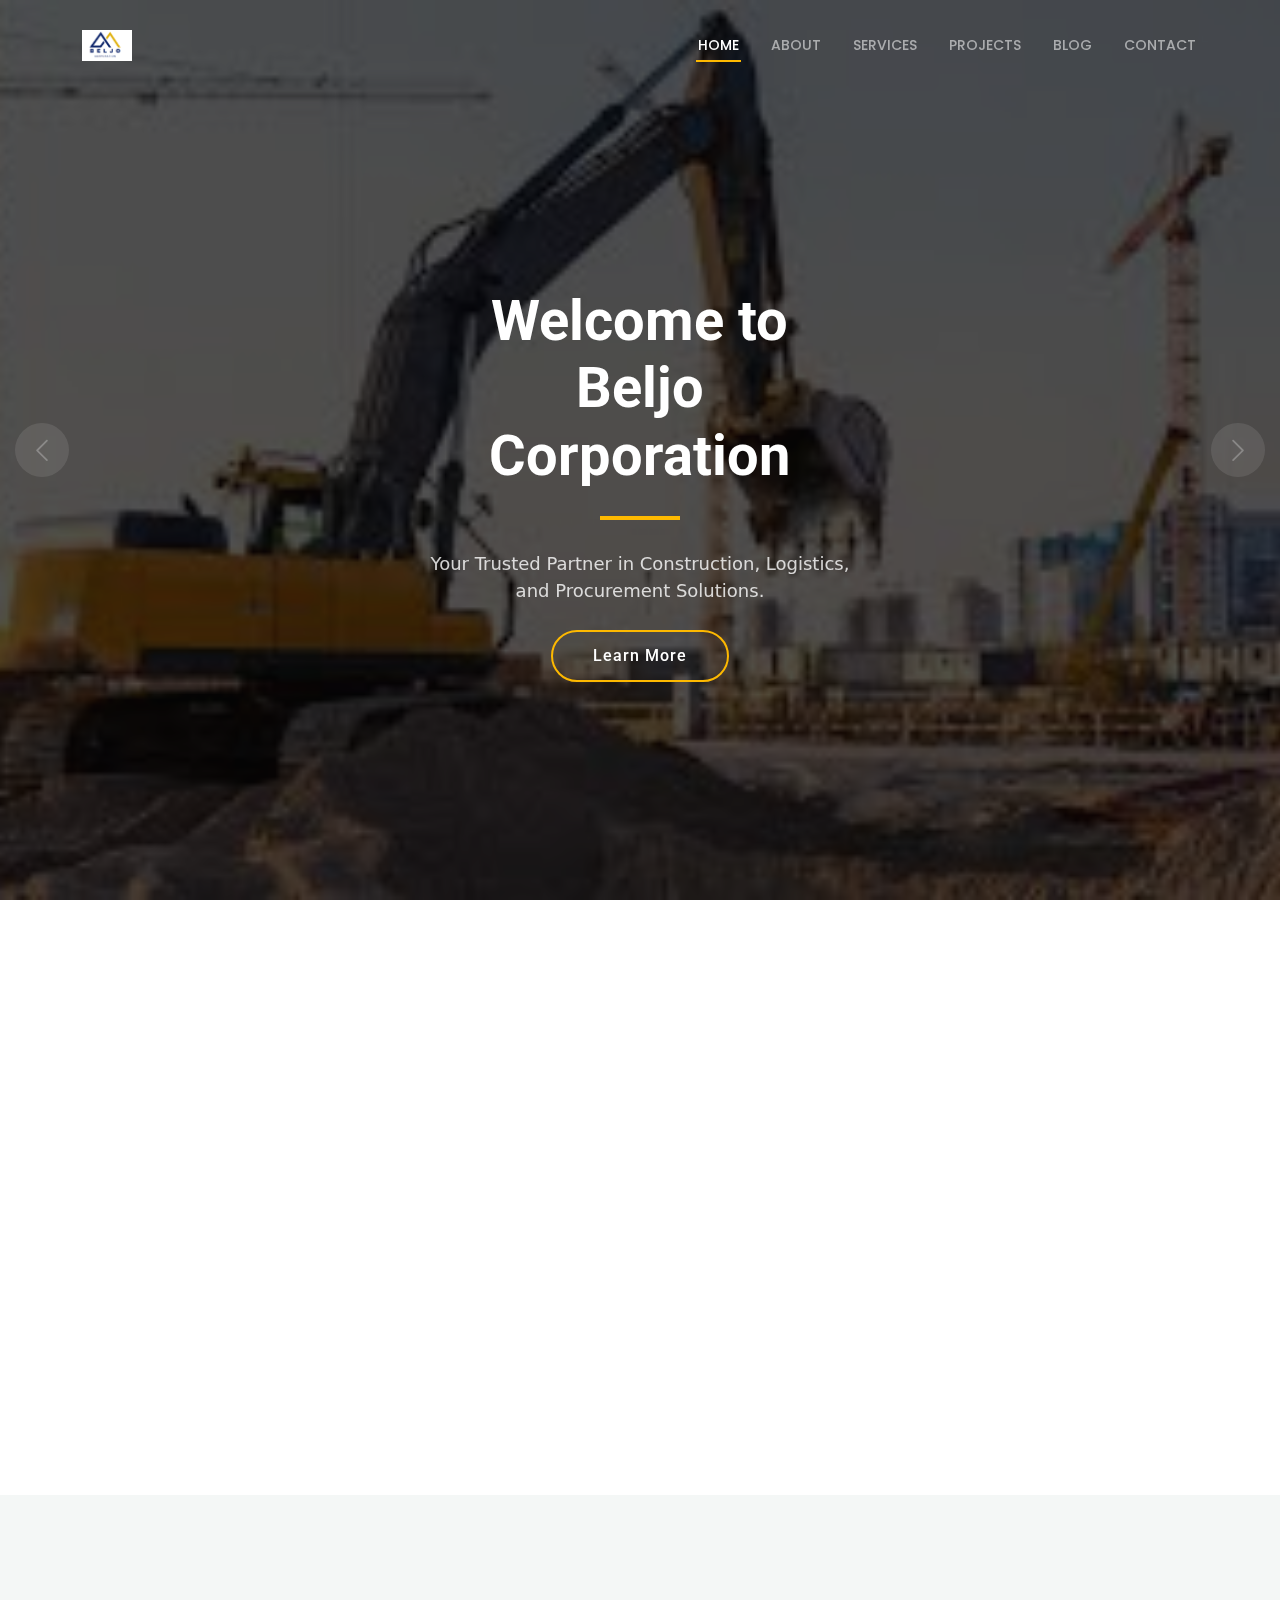
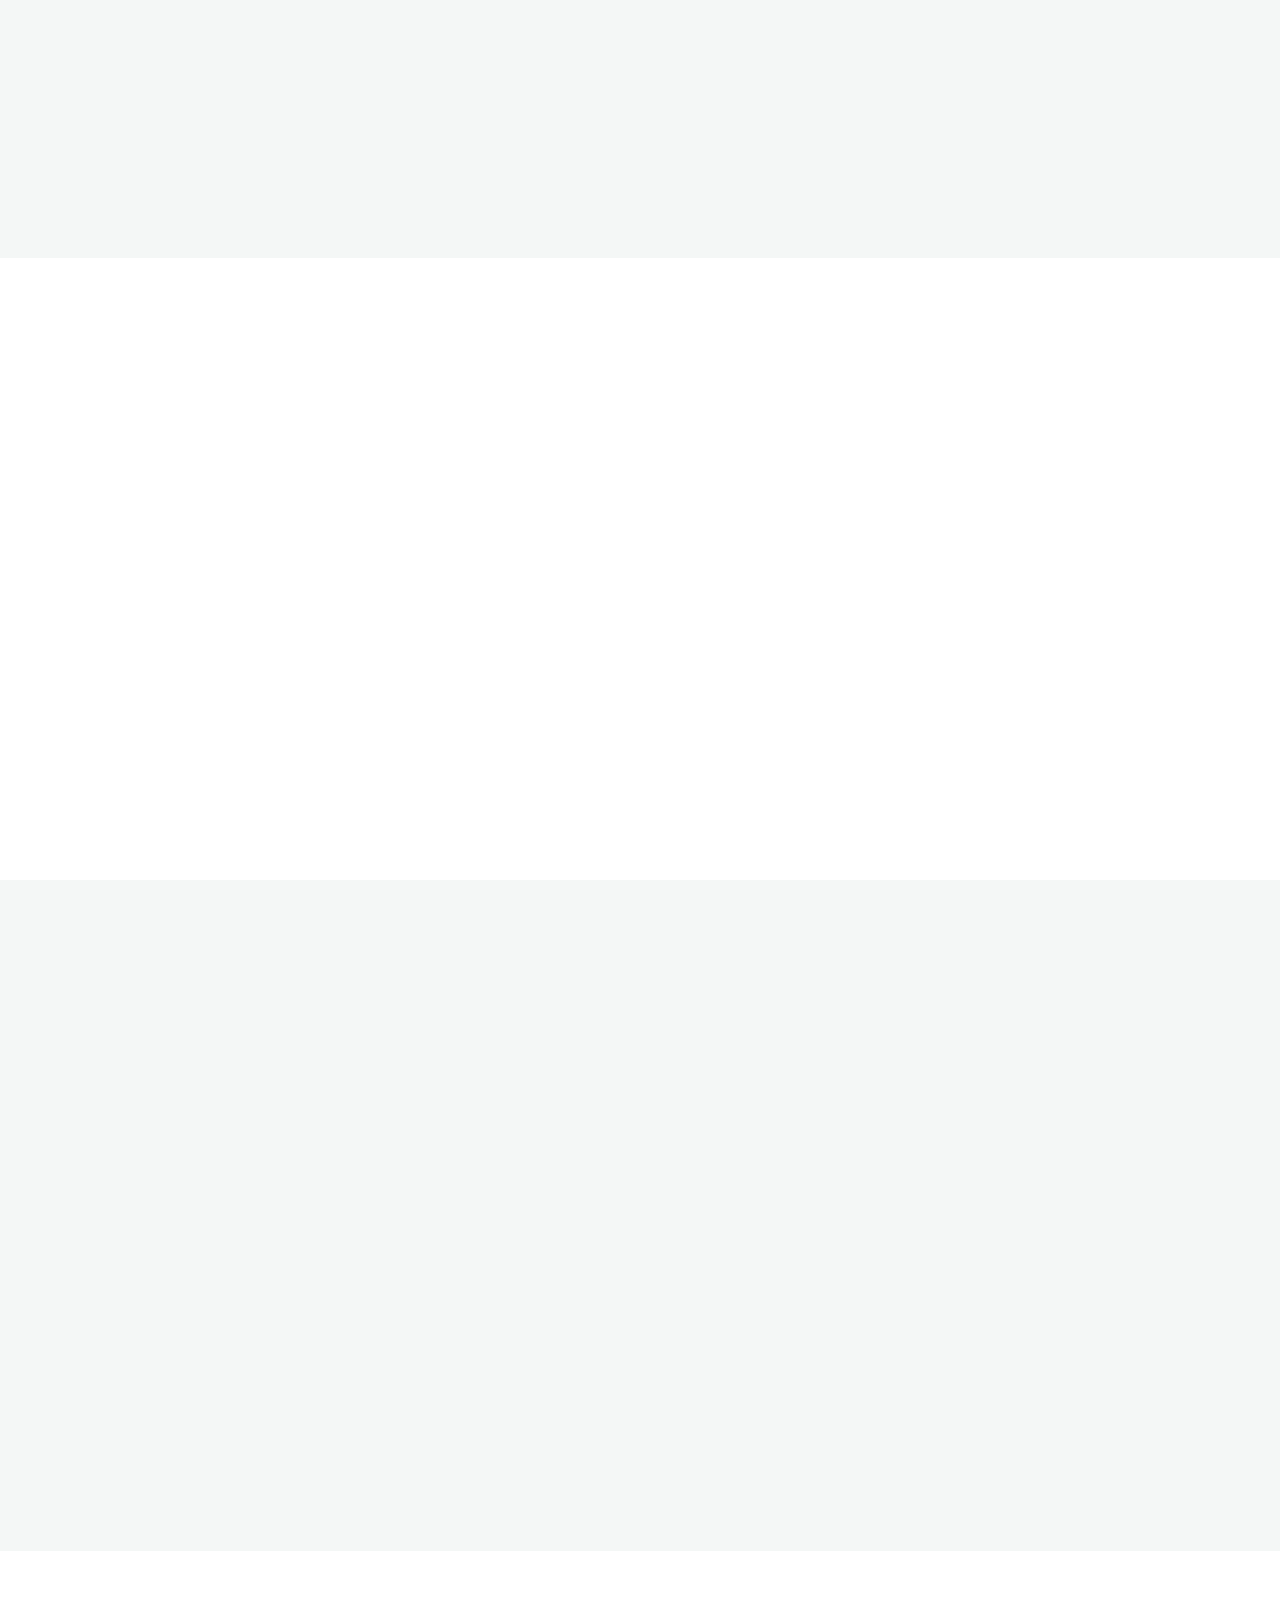
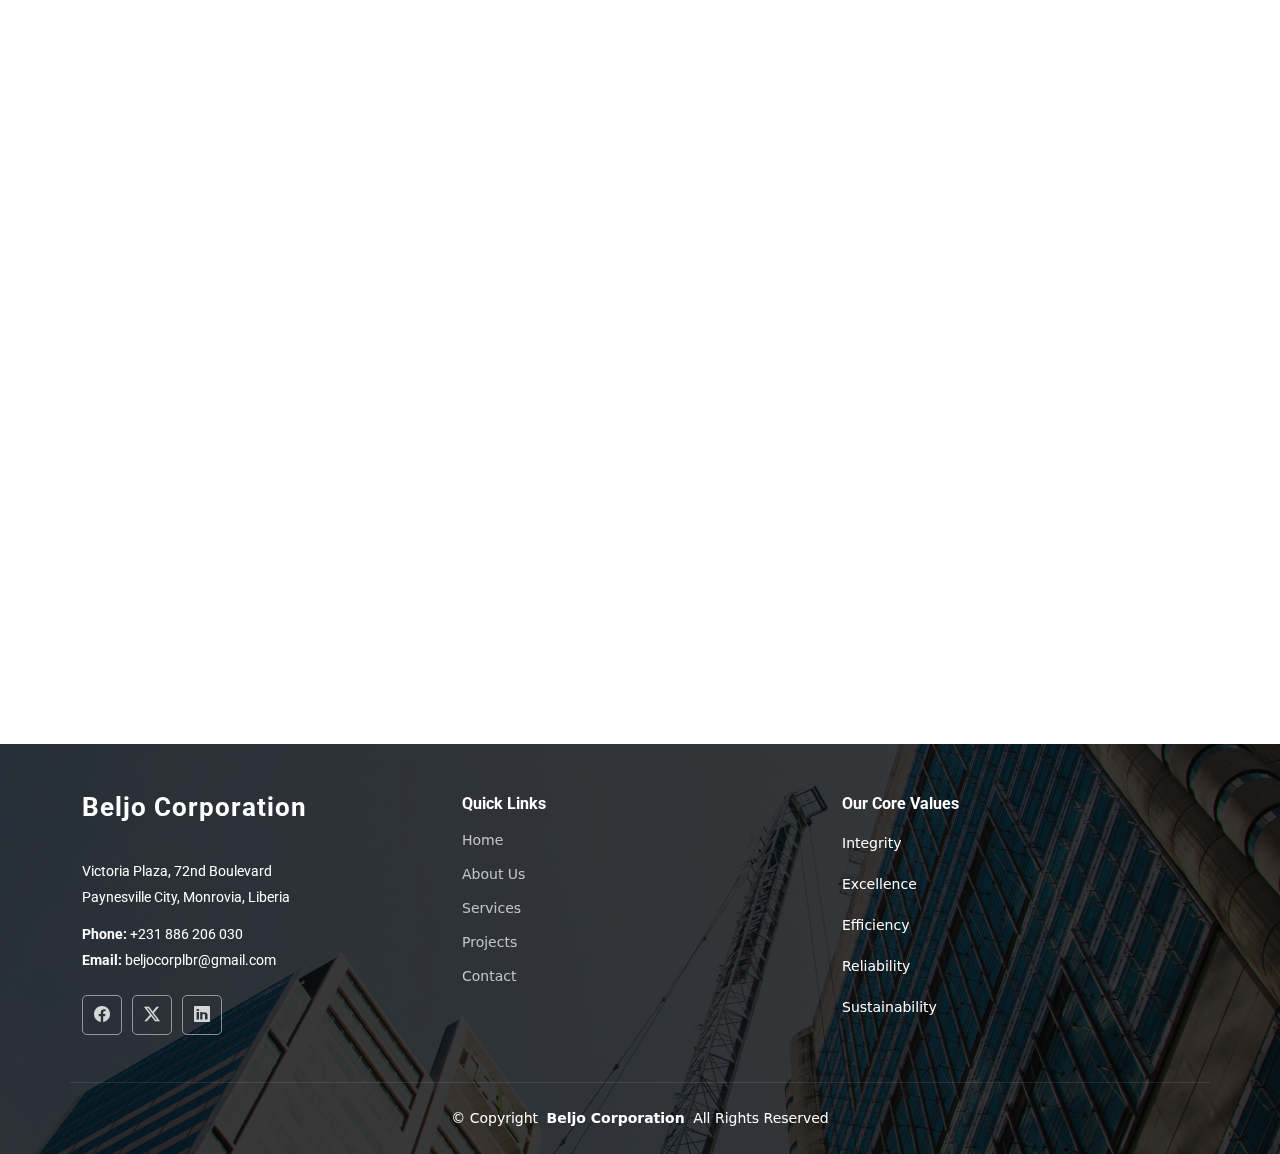
<file: index.html>
<!DOCTYPE html><html lang="en"><head>
  <meta charset="utf-8">
  <meta content="width=device-width, initial-scale=1.0" name="viewport">
  <title>Beljo Corporation</title>  <!-- Favicons -->  <link href="assets/img/BELJO_Logo.png" rel="icon">
  <link href="assets/img/BELJO_Logo.png" rel="apple-touch-icon">  <!-- Fonts -->  <link href="https://fonts.googleapis.com" rel="preconnect">
  <link href="https://fonts.gstatic.com" rel="preconnect" crossorigin>
  <link href="https://fonts.googleapis.com/css2?family=Roboto:wght@300;400;700&family=Poppins:wght@300;500;700&display=swap" rel="stylesheet">  <!-- Vendor CSS Files -->  <link href="assets/vendor/bootstrap/css/bootstrap.min.css" rel="stylesheet">
  <link href="assets/vendor/bootstrap-icons/bootstrap-icons.css" rel="stylesheet">
  <link href="assets/vendor/aos/aos.css" rel="stylesheet">
  <link href="assets/vendor/glightbox/css/glightbox.min.css" rel="stylesheet">
  <link href="assets/vendor/swiper/swiper-bundle.min.css" rel="stylesheet">  <!-- Main CSS File -->  <link href="assets/css/main.css" rel="stylesheet">
</head><body class="index-page">  <!-- ======= Header ======= -->  <header id="header" class="header d-flex align-items-center fixed-top">
    <div class="container-fluid container-xl d-flex align-items-center justify-content-between">
      <a href="index.html" class="logo d-flex align-items-center">
        <img src="assets/img/BELJO_Logo.png" alt="Beljo Corporation" class="img-fluid">
      </a><nav id="navmenu" class="navmenu">
    <ul>
      <li><a href="index.html" class="active">Home</a></li>
      <li><a href="about.html">About</a></li>
      <li><a href="services.html">Services</a></li>
      <li><a href="projects.html">Projects</a></li>
      <li><a href="blog.html">Blog</a></li>
      <li><a href="contact.html">Contact</a></li>
    </ul>
    <i class="mobile-nav-toggle d-xl-none bi bi-list"></i>
  </nav>
</div>

  </header>  <main class="main"><!-- ======= Hero Section ======= -->
<section id="hero" class="hero section dark-background">
  <div class="info d-flex align-items-center">
    <div class="container">
      <div class="row justify-content-center" data-aos="fade-up" data-aos-delay="100">
        <div class="col-lg-7 text-center">
          <h2>Welcome to Beljo Corporation</h2>
          <p>Your Trusted Partner in Construction, Logistics, and Procurement Solutions.</p>
          <a href="about.html" class="btn-get-started">Learn More</a>
        </div>
      </div>
    </div>
  </div>

  <div id="hero-carousel" class="carousel slide" data-bs-ride="carousel" data-bs-interval="5000">
    <div class="carousel-item active"><img src="assets/img/hero-carousel/WhatsApp Image 2025-07-06 at 11.33.15_7e69c77c.jpg" alt=""></div>
    <div class="carousel-item"><img src="assets/img/hero-carousel/supper.jpg" alt=""></div>
    <div class="carousel-item"><img src="assets/img/hero-carousel/hero-carousel-5.jpg" alt=""></div>
    <a class="carousel-control-prev" href="#hero-carousel" role="button" data-bs-slide="prev"><span class="carousel-control-prev-icon bi bi-chevron-left" aria-hidden="true"></span></a>
    <a class="carousel-control-next" href="#hero-carousel" role="button" data-bs-slide="next"><span class="carousel-control-next-icon bi bi-chevron-right" aria-hidden="true"></span></a>
  </div>
</section>

<!-- ======= About Section ======= -->
<section id="about" class="about section">
  <div class="container" data-aos="fade-up">
    <div class="row justify-content-center align-items-center">
      <div class="col-lg-6">
        <h3>About Us</h3>
        <p>Beljo Corporation is a Liberia-based company specializing in Construction and Procurement. We deliver efficient, high-quality, and reliable solutions to clients. With well-structured processes, experienced personnel, and strong supplier networks, we ensure every project and procurement operation is executed professionally and seamlessly.</p>
        <h4>Mission</h4>
        <p>To deliver exceptional construction and procurement solutions with professionalism, efficiency, and integrity, consistently exceeding client expectations while fostering sustainable growth and long-term partnerships.</p>
        <h4>Vision</h4>
        <p>To be recognized as Liberia’s leading construction and procurement company, known for excellence, reliability, and innovative solutions that drive progress and value for our clients and communities.</p>
      </div>
      <div class="col-lg-5" data-aos="zoom-in" data-aos-delay="200">
        <img src="assets/img/about.jpg" class="img-fluid rounded" alt="About Beljo Corporation">
      </div>
    </div>
  </div>
</section>

<!-- ======= Why Choose Us Section ======= -->
<section id="why-us" class="why-us section light-background">
  <div class="container" data-aos="fade-up">
    <div class="section-title">
      <h2>Why Choose Beljo Corporation?</h2>
    </div>
    <ul>
      <li><i class="bi bi-check-circle"></i> Expertise in construction, logistics, and procurement</li>
      <li><i class="bi bi-check-circle"></i> Strong supplier networks and organized processes</li>
      <li><i class="bi bi-check-circle"></i> Commitment to quality, efficiency, and professional delivery</li>
      <li><i class="bi bi-check-circle"></i> Transparent and ethical business practices</li>
      <li><i class="bi bi-check-circle"></i> Tailored solutions to meet client needs</li>
    </ul>
  </div>
</section>

<!-- ======= Services Section ======= -->
<section id="services" class="services section">
  <div class="container" data-aos="fade-up">
    <div class="section-title">
      <h2>Our Services</h2>
    </div>

    <div class="row gy-4">
      <div class="col-lg-6 col-md-6">
        <div class="service-item">
          <div class="icon"><i class="fa-solid fa-building"></i></div>
          <h3>Construction</h3>
          <ul>
            <li>Road construction, maintenance, and civil works</li>
            <li>Building construction (residential, commercial, industrial)</li>
            <li>Project management and site supervision</li>
            <li>Skilled labor supply and equipment coordination</li>
          </ul>
        </div>
      </div>

      <div class="col-lg-6 col-md-6">
        <div class="service-item">
          <div class="icon"><i class="fa-solid fa-truck"></i></div>
          <h3>Procurement & Logistics</h3>
          <ul>
            <li>Sourcing and supply of construction materials and industrial equipment</li>
            <li>Supplier evaluation, negotiation, and purchase management</li>
            <li>Preparation of tenders, quotations, and proposals</li>
            <li>Inventory management and quality control</li>
          </ul>
        </div>
      </div>
    </div>
  </div>
</section>

<!-- ======= Projects Section ======= -->
<section id="projects" class="projects section light-background">
  <div class="container" data-aos="fade-up">
    <div class="section-title">
      <h2>Our Projects</h2>
    </div>

    <div class="row gy-4">
      <div class="col-lg-4 col-md-6">
        <div class="project-item">
          <img src="assets/img/projects/construction-1.jpg" class="img-fluid" alt="Ocean Drive Beach Resort">
          <h4>Ocean Drive Beach Resort Renovation – Monrovia</h4>
          <p>Complete renovation of the resort including new buildings, modern pools, sports pitch, beach deck, and office spaces. (Sept 2024 – Apr 2025)</p>
        </div>
      </div>

      <div class="col-lg-4 col-md-6">
        <div class="project-item">
          <img src="assets/img/projects/construction-2.jpg" class="img-fluid" alt="Residential Building">
          <h4>Residential Building – Mendeh’s Town, Margibi</h4>
          <p>Construction of a two-storey, five-room modern residential building. (Jan 2024 – Mar 2025)</p>
        </div>
      </div>

      <div class="col-lg-4 col-md-6">
        <div class="project-item">
          <img src="assets/img/projects/construction-3.jpg" class="img-fluid" alt="JSS Extension">
          <h4>JSS Extension – Bomi County</h4>
          <p>Construction of a senior secondary school with a modern lab, palava hut, restrooms, and administrative building. (Ongoing)</p>
        </div>
      </div>
    </div>
  </div>
</section>

<!-- ======= Blog Section ======= -->
<section id="recent-blog-posts" class="recent-blog-posts section">
  <div class="container section-title" data-aos="fade-up">
    <h2>Recent Blog Posts</h2>
    <p>Stay updated with Beljo Corporation news, insights, and project highlights.</p>
  </div>

  <div class="container">
    <div class="row gy-5">
      <div class="col-xl-4 col-md-6">
        <div class="post-item position-relative h-100" data-aos="fade-up" data-aos-delay="100">
          <div class="post-img position-relative overflow-hidden">
            <img src="assets/img/blog/blog-1.jpg" class="img-fluid" alt="">
            <span class="post-date">August 25</span>
          </div>
          <div class="post-content d-flex flex-column">
            <h3 class="post-title">Beljo Expands Its Construction Portfolio</h3>
            <p>Beljo Corporation announces expansion into new counties, enhancing infrastructure and community development across Liberia.</p>
            <a href="blog-details.html" class="readmore stretched-link"><span>Read More</span><i class="bi bi-arrow-right"></i></a>
          </div>
        </div>
      </div>

      <div class="col-xl-4 col-md-6">
        <div class="post-item position-relative h-100" data-aos="fade-up" data-aos-delay="200">
          <div class="post-img position-relative overflow-hidden">
            <img src="assets/img/blog/blog-2.jpg" class="img-fluid" alt="">
            <span class="post-date">September 10</span>
          </div>
          <div class="post-content d-flex flex-column">
            <h3 class="post-title">Commitment to Quality and Safety</h3>
            <p>Our team continues to uphold the highest construction safety standards while delivering durable and sustainable infrastructure.</p>
            <a href="blog-details.html" class="readmore stretched-link"><span>Read More</span><i class="bi bi-arrow-right"></i></a>
          </div>
        </div>
      </div>

      <div class="col-xl-4 col-md-6">
        <div class="post-item position-relative h-100" data-aos="fade-up" data-aos-delay="300">
          <div class="post-img position-relative overflow-hidden">
            <img src="assets/img/blog/blog-3.jpg" class="img-fluid" alt="">
            <span class="post-date">October 2</span>
          </div>
          <div class="post-content d-flex flex-column">
            <h3 class="post-title">Building Liberia’s Future</h3>
            <p>Beljo Corporation remains dedicated to advancing Liberia’s construction and logistics sector through innovation and partnership.</p>
            <a href="blog-details.html" class="readmore stretched-link"><span>Read More</span><i class="bi bi-arrow-right"></i></a>
          </div>
        </div>
      </div>
    </div>
  </div>
</section>

  </main>  <!-- ======= Footer ======= -->  <footer id="footer" class="footer dark-background">
    <div class="container footer-top">
      <div class="row gy-4">
        <div class="col-lg-4 col-md-6 footer-about">
          <a href="index.html" class="logo d-flex align-items-center">
            <span class="sitename">Beljo Corporation</span>
          </a>
          <div class="footer-contact pt-3">
            <p>Victoria Plaza, 72nd Boulevard</p>
            <p>Paynesville City, Monrovia, Liberia</p>
            <p class="mt-3"><strong>Phone:</strong> <span>+231 886 206 030</span></p>
            <p><strong>Email:</strong> <span>beljocorplbr@gmail.com</span></p>
          </div>
          <div class="social-links d-flex mt-4">
            <a href="#"><i class="bi bi-facebook"></i></a>
            <a href="#"><i class="bi bi-twitter-x"></i></a>
            <a href="#"><i class="bi bi-linkedin"></i></a>
          </div>
        </div><div class="col-lg-4 col-md-6 footer-links">
      <h4>Quick Links</h4>
      <ul>
        <li><a href="index.html">Home</a></li>
        <li><a href="about.html">About Us</a></li>
        <li><a href="services.html">Services</a></li>
        <li><a href="projects.html">Projects</a></li>
        <li><a href="contact.html">Contact</a></li>
      </ul>
    </div>

    <div class="col-lg-4 col-md-6 footer-links">
      <h4>Our Core Values</h4>
      <ul>
        <li>Integrity</li>
        <li>Excellence</li>
        <li>Efficiency</li>
        <li>Reliability</li>
        <li>Sustainability</li>
      </ul>
    </div>
  </div>
</div>

<div class="container copyright text-center mt-4">
  <p>© <span>Copyright</span> <strong class="px-1 sitename">Beljo Corporation</strong> <span>All Rights Reserved</span></p>
</div>

  </footer><a href="#" id="scroll-top" class="scroll-top d-flex align-items-center justify-content-center"><i class="bi bi-arrow-up-short"></i></a>

  <div id="preloader"></div>  <!-- Vendor JS Files -->  <script src="assets/vendor/bootstrap/js/bootstrap.bundle.min.js"></script>  <script src="assets/vendor/aos/aos.js"></script>  <script src="assets/vendor/glightbox/js/glightbox.min.js"></script>  <script src="assets/vendor/isotope-layout/isotope.pkgd.min.js"></script>  <script src="assets/vendor/swiper/swiper-bundle.min.js"></script>  <script src="assets/vendor/purecounter/purecounter_vanilla.js"></script>  <script src="assets/js/main.js"></script></body></html>
</file>
<file: assets/css/main.css>
/**
* Template Name: UpConstruction
* Template URL: https://bootstrapmade.com/upconstruction-bootstrap-construction-website-template/
* Updated: Aug 07 2024 with Bootstrap v5.3.3
* Author: BootstrapMade.com
* License: https://bootstrapmade.com/license/
*/

/*--------------------------------------------------------------
# Font & Color Variables
# Help: https://bootstrapmade.com/color-system/
--------------------------------------------------------------*/
/* Fonts */
:root {
  --default-font: "Open Sans",  system-ui, -apple-system, "Segoe UI", Roboto, "Helvetica Neue", Arial, "Noto Sans", "Liberation Sans", sans-serif, "Apple Color Emoji", "Segoe UI Emoji", "Segoe UI Symbol", "Noto Color Emoji";
  --heading-font: "Roboto",  sans-serif;
  --nav-font: "Poppins",  sans-serif;
}

/* Global Colors - The following color variables are used throughout the website. Updating them here will change the color scheme of the entire website */
:root { 
  --background-color: #ffffff; /* Background color for the entire website, including individual sections */
  --default-color: #364d59; /* Default color used for the majority of the text content across the entire website */
  --heading-color: #52565e; /* Color for headings, subheadings and title throughout the website */
  --accent-color: #feb900; /* Accent color that represents your brand on the website. It's used for buttons, links, and other elements that need to stand out */
  --surface-color: #ffffff; /* The surface color is used as a background of boxed elements within sections, such as cards, icon boxes, or other elements that require a visual separation from the global background. */
  --contrast-color: #ffffff; /* Contrast color for text, ensuring readability against backgrounds of accent, heading, or default colors. */
}

/* Nav Menu Colors - The following color variables are used specifically for the navigation menu. They are separate from the global colors to allow for more customization options */
:root {
  --nav-color: rgba(255, 255, 255, 0.55);  /* The default color of the main navmenu links */
  --nav-hover-color: #ffffff; /* Applied to main navmenu links when they are hovered over or active */
  --nav-mobile-background-color: #ffffff; /* Used as the background color for mobile navigation menu */
  --nav-dropdown-background-color: #ffffff; /* Used as the background color for dropdown items that appear when hovering over primary navigation items */
  --nav-dropdown-color: #212529; /* Used for navigation links of the dropdown items in the navigation menu. */
  --nav-dropdown-hover-color: #feb900; /* Similar to --nav-hover-color, this color is applied to dropdown navigation links when they are hovered over. */
}

/* Color Presets - These classes override global colors when applied to any section or element, providing reuse of the sam color scheme. */

.light-background {
  --background-color: #f4f7f6;
  --surface-color: #ffffff;
}

.dark-background {
  --background-color: #060606;
  --default-color: #ffffff;
  --heading-color: #ffffff;
  --surface-color: #252525;
  --contrast-color: #ffffff;
}

/* Smooth scroll */
:root {
  scroll-behavior: smooth;
}

/*--------------------------------------------------------------
# General Styling & Shared Classes
--------------------------------------------------------------*/
body {
  color: var(--default-color);
  background-color: var(--background-color);
  font-family: var(--default-font);
}

a {
  color: var(--accent-color);
  text-decoration: none;
  transition: 0.3s;
}

a:hover {
  color: color-mix(in srgb, var(--accent-color), transparent 25%);
  text-decoration: none;
}

h1,
h2,
h3,
h4,
h5,
h6 {
  color: var(--heading-color);
  font-family: var(--heading-font);
}

/* PHP Email Form Messages
------------------------------*/
.php-email-form .error-message {
  display: none;
  background: #df1529;
  color: #ffffff;
  text-align: left;
  padding: 15px;
  margin-bottom: 24px;
  font-weight: 600;
}

.php-email-form .sent-message {
  display: none;
  color: #ffffff;
  background: #059652;
  text-align: center;
  padding: 15px;
  margin-bottom: 24px;
  font-weight: 600;
}

.php-email-form .loading {
  display: none;
  background: var(--surface-color);
  text-align: center;
  padding: 15px;
  margin-bottom: 24px;
}

.php-email-form .loading:before {
  content: "";
  display: inline-block;
  border-radius: 50%;
  width: 24px;
  height: 24px;
  margin: 0 10px -6px 0;
  border: 3px solid var(--accent-color);
  border-top-color: var(--surface-color);
  animation: php-email-form-loading 1s linear infinite;
}

@keyframes php-email-form-loading {
  0% {
    transform: rotate(0deg);
  }

  100% {
    transform: rotate(360deg);
  }
}

/*--------------------------------------------------------------
# Global Header
--------------------------------------------------------------*/
.header {
  --background-color: rgba(255, 255, 255, 0);
  --default-color: #ffffff;
  --heading-color: #ffffff;
  color: var(--default-color);
  background-color: var(--background-color);
  padding: 20px 0;
  transition: all 0.5s;
  z-index: 997;
}

.header .logo img {
  max-height: 32px;
  margin-right: 8px;
}

.header .logo h1 {
  font-size: 24px;
  margin: 0;
  font-weight: 700;
  color: var(--heading-color);
}

.header .logo span {
  font-size: 24px;
  padding-left: 1px;
  font-family: var(--heading-font);
  color: var(--color-primary);
}

.scrolled .header {
  box-shadow: 0px 0 18px rgba(0, 0, 0, 0.1);
}

/* Global Header on Scroll
------------------------------*/
.scrolled .header {
  --background-color: rgba(255, 255, 255, 0.95);
  --heading-color: #3c3c3c;
  --nav-color: #3c3c3c;
  --nav-hover-color: #3c3c3c;
}

/*--------------------------------------------------------------
# Navigation Menu
--------------------------------------------------------------*/
/* Desktop Navigation */
@media (min-width: 1200px) {
  .navmenu {
    padding: 0;
  }

  .navmenu ul {
    margin: 0;
    padding: 0;
    display: flex;
    list-style: none;
    align-items: center;
  }

  .navmenu li {
    position: relative;
  }

  .navmenu>ul>li {
    white-space: nowrap;
    padding: 15px 14px;
  }

  .navmenu>ul>li:last-child {
    padding-right: 0;
  }

  .navmenu a,
  .navmenu a:focus {
    color: var(--nav-color);
    font-size: 14px;
    padding: 0 2px;
    font-family: var(--nav-font);
    font-weight: 500;
    display: flex;
    align-items: center;
    justify-content: space-between;
    white-space: nowrap;
    transition: 0.3s;
    position: relative;
    text-transform: uppercase;
  }

  .navmenu a i,
  .navmenu a:focus i {
    font-size: 12px;
    line-height: 0;
    margin-left: 5px;
    transition: 0.3s;
  }

  .navmenu>ul>li>a:before {
    content: "";
    position: absolute;
    height: 2px;
    bottom: -6px;
    left: 0;
    background-color: var(--accent-color);
    visibility: hidden;
    width: 0px;
    transition: all 0.3s ease-in-out 0s;
  }

  .navmenu a:hover:before,
  .navmenu li:hover>a:before,
  .navmenu .active:before {
    visibility: visible;
    width: 100%;
  }

  .navmenu li:hover>a,
  .navmenu .active,
  .navmenu .active:focus {
    color: var(--nav-hover-color);
  }

  .navmenu .dropdown ul {
    margin: 0;
    padding: 10px 0;
    background: var(--nav-dropdown-background-color);
    display: block;
    position: absolute;
    visibility: hidden;
    left: 14px;
    top: 130%;
    opacity: 0;
    transition: 0.3s;
    border-radius: 4px;
    z-index: 99;
    box-shadow: 0px 0px 30px rgba(0, 0, 0, 0.1);
  }

  .navmenu .dropdown ul li {
    min-width: 200px;
  }

  .navmenu .dropdown ul a {
    padding: 10px 20px;
    font-size: 15px;
    text-transform: none;
    font-weight: 400;
    color: var(--nav-dropdown-color);
  }

  .navmenu .dropdown ul a i {
    font-size: 12px;
  }

  .navmenu .dropdown ul a:hover,
  .navmenu .dropdown ul .active:hover,
  .navmenu .dropdown ul li:hover>a {
    color: var(--nav-dropdown-hover-color);
  }

  .navmenu .dropdown:hover>ul {
    opacity: 1;
    top: 100%;
    visibility: visible;
  }

  .navmenu .dropdown .dropdown ul {
    top: 0;
    left: -90%;
    visibility: hidden;
  }

  .navmenu .dropdown .dropdown:hover>ul {
    opacity: 1;
    top: 0;
    left: -100%;
    visibility: visible;
  }
}

/* Mobile Navigation */
@media (max-width: 1199px) {
  .mobile-nav-toggle {
    color: var(--nav-color);
    font-size: 28px;
    line-height: 0;
    margin-right: 10px;
    cursor: pointer;
    transition: color 0.3s;
  }

  .navmenu {
    padding: 0;
    z-index: 9997;
  }

  .navmenu ul {
    display: none;
    list-style: none;
    position: absolute;
    inset: 60px 20px 20px 20px;
    padding: 10px 0;
    margin: 0;
    border-radius: 6px;
    background-color: var(--nav-mobile-background-color);
    border: 1px solid color-mix(in srgb, var(--default-color), transparent 90%);
    box-shadow: none;
    overflow-y: auto;
    transition: 0.3s;
    z-index: 9998;
  }

  .navmenu a,
  .navmenu a:focus {
    color: var(--nav-dropdown-color);
    padding: 10px 20px;
    font-family: var(--nav-font);
    font-size: 17px;
    font-weight: 500;
    display: flex;
    align-items: center;
    justify-content: space-between;
    white-space: nowrap;
    transition: 0.3s;
  }

  .navmenu a i,
  .navmenu a:focus i {
    font-size: 12px;
    line-height: 0;
    margin-left: 5px;
    width: 30px;
    height: 30px;
    display: flex;
    align-items: center;
    justify-content: center;
    border-radius: 50%;
    transition: 0.3s;
    background-color: color-mix(in srgb, var(--accent-color), transparent 90%);
  }

  .navmenu a i:hover,
  .navmenu a:focus i:hover {
    background-color: var(--accent-color);
    color: var(--contrast-color);
  }

  .navmenu a:hover,
  .navmenu .active,
  .navmenu .active:focus {
    color: var(--nav-dropdown-hover-color);
  }

  .navmenu .active i,
  .navmenu .active:focus i {
    background-color: var(--accent-color);
    color: var(--contrast-color);
    transform: rotate(180deg);
  }

  .navmenu .dropdown ul {
    position: static;
    display: none;
    z-index: 99;
    padding: 10px 0;
    margin: 10px 20px;
    background-color: var(--nav-dropdown-background-color);
    transition: all 0.5s ease-in-out;
  }

  .navmenu .dropdown ul ul {
    background-color: rgba(33, 37, 41, 0.1);
  }

  .navmenu .dropdown>.dropdown-active {
    display: block;
    background-color: rgba(33, 37, 41, 0.03);
  }

  .mobile-nav-active {
    overflow: hidden;
  }

  .mobile-nav-active .mobile-nav-toggle {
    color: #fff;
    position: absolute;
    font-size: 32px;
    top: 15px;
    right: 15px;
    margin-right: 0;
    z-index: 9999;
  }

  .mobile-nav-active .navmenu {
    position: fixed;
    overflow: hidden;
    inset: 0;
    background: rgba(33, 37, 41, 0.8);
    transition: 0.3s;
  }

  .mobile-nav-active .navmenu>ul {
    display: block;
  }
}

/*--------------------------------------------------------------
# Global Footer
--------------------------------------------------------------*/
.footer {
  color: var(--default-color);
  background-color: var(--background-color);
  background: url("../img/footer-bg.jpg") top center no-repeat;
  background-size: cover;
  font-size: 14px;
  position: relative;
}

.footer .container {
  position: relative;
}

.footer:before {
  content: "";
  background: color-mix(in srgb, var(--background-color), transparent 20%);
  position: absolute;
  inset: 0;
}

.footer .footer-top {
  padding-top: 50px;
}

.footer .footer-about .logo {
  line-height: 1;
  margin-bottom: 25px;
}

.footer .footer-about .logo img {
  max-height: 40px;
  margin-right: 6px;
}

.footer .footer-about .logo span {
  color: var(--heading-color);
  font-family: var(--heading-font);
  font-size: 26px;
  font-weight: 700;
  letter-spacing: 1px;
}

.footer .footer-about p {
  font-size: 14px;
  font-family: var(--heading-font);
}

.footer .social-links a {
  display: flex;
  align-items: center;
  justify-content: center;
  width: 40px;
  height: 40px;
  border-radius: 5px;
  border: 1px solid color-mix(in srgb, var(--default-color), transparent 50%);
  font-size: 16px;
  color: color-mix(in srgb, var(--default-color), transparent 20%);
  margin-right: 10px;
  transition: 0.3s;
}

.footer .social-links a:hover {
  color: var(--accent-color);
  border-color: var(--accent-color);
}

.footer h4 {
  font-size: 16px;
  font-weight: bold;
  position: relative;
  padding-bottom: 12px;
}

.footer .footer-links {
  margin-bottom: 30px;
}

.footer .footer-links ul {
  list-style: none;
  padding: 0;
  margin: 0;
}

.footer .footer-links ul i {
  padding-right: 2px;
  font-size: 12px;
  line-height: 0;
}

.footer .footer-links ul li {
  padding: 10px 0;
  display: flex;
  align-items: center;
}

.footer .footer-links ul li:first-child {
  padding-top: 0;
}

.footer .footer-links ul a {
  color: color-mix(in srgb, var(--default-color), transparent 30%);
  display: inline-block;
  line-height: 1;
}

.footer .footer-links ul a:hover {
  color: var(--accent-color);
}

.footer .footer-contact p {
  margin-bottom: 5px;
}

.footer .copyright {
  padding-top: 25px;
  padding-bottom: 25px;
  border-top: 1px solid color-mix(in srgb, var(--default-color), transparent 90%);
}

.footer .copyright p {
  margin-bottom: 0;
}

.footer .credits {
  margin-top: 8px;
  font-size: 13px;
}

/*--------------------------------------------------------------
# Preloader
--------------------------------------------------------------*/
#preloader {
  position: fixed;
  inset: 0;
  z-index: 999999;
  overflow: hidden;
  background: var(--background-color);
  transition: all 0.6s ease-out;
}

#preloader:before {
  content: "";
  position: fixed;
  top: calc(50% - 30px);
  left: calc(50% - 30px);
  border: 6px solid #ffffff;
  border-color: var(--accent-color) transparent var(--accent-color) transparent;
  border-radius: 50%;
  width: 60px;
  height: 60px;
  animation: animate-preloader 1.5s linear infinite;
}

@keyframes animate-preloader {
  0% {
    transform: rotate(0deg);
  }

  100% {
    transform: rotate(360deg);
  }
}

/*--------------------------------------------------------------
# Scroll Top Button
--------------------------------------------------------------*/
.scroll-top {
  position: fixed;
  visibility: hidden;
  opacity: 0;
  right: 15px;
  bottom: 15px;
  z-index: 99999;
  background-color: var(--accent-color);
  width: 40px;
  height: 40px;
  border-radius: 4px;
  transition: all 0.4s;
}

.scroll-top i {
  font-size: 24px;
  color: var(--default-color);
  line-height: 0;
}

.scroll-top:hover {
  background-color: color-mix(in srgb, var(--accent-color), transparent 20%);
  color: var(--contrast-color);
}

.scroll-top.active {
  visibility: visible;
  opacity: 1;
}

/*--------------------------------------------------------------
# Disable aos animation delay on mobile devices
--------------------------------------------------------------*/
@media screen and (max-width: 768px) {
  [data-aos-delay] {
    transition-delay: 0 !important;
  }
}

/*--------------------------------------------------------------
# Global Page Titles & Breadcrumbs
--------------------------------------------------------------*/
.page-title {
  color: var(--default-color);
  background-color: var(--background-color);
  background-size: cover;
  background-position: center;
  background-repeat: no-repeat;
  padding: 160px 0 60px 0;
  text-align: center;
  position: relative;
}

.page-title:before {
  content: "";
  background-color: color-mix(in srgb, var(--background-color), transparent 40%);
  position: absolute;
  inset: 0;
}

.page-title h1 {
  font-size: 56px;
  font-weight: 500;
  margin-bottom: 10px;
}

.page-title .breadcrumbs ol {
  display: flex;
  flex-wrap: wrap;
  list-style: none;
  justify-content: center;
  padding: 0;
  margin: 0;
  font-size: 16px;
  font-weight: 500;
}

.page-title .breadcrumbs ol li+li {
  padding-left: 10px;
}

.page-title .breadcrumbs ol li+li::before {
  content: "/";
  display: inline-block;
  padding-right: 10px;
  color: color-mix(in srgb, var(--default-color), transparent 20%);
}

/*--------------------------------------------------------------
# Global Sections
--------------------------------------------------------------*/
section,
.section {
  color: var(--default-color);
  background-color: var(--background-color);
  padding: 60px 0;
  scroll-margin-top: 92px;
  overflow: clip;
}

@media (max-width: 1199px) {

  section,
  .section {
    scroll-margin-top: 76px;
  }
}

/*--------------------------------------------------------------
# Global Section Titles
--------------------------------------------------------------*/
.section-title {
  text-align: center;
  padding-bottom: 60px;
  position: relative;
}

.section-title h2 {
  font-size: 32px;
  font-weight: 700;
  position: relative;
}

.section-title h2:before,
.section-title h2:after {
  content: "";
  width: 50px;
  height: 2px;
  background: var(--accent-color);
  display: inline-block;
}

.section-title h2:before {
  margin: 0 15px 10px 0;
}

.section-title h2:after {
  margin: 0 0 10px 15px;
}

.section-title p {
  margin-bottom: 0;
}

/*--------------------------------------------------------------
# Hero Section
--------------------------------------------------------------*/
.hero {
  width: 100%;
  min-height: 100vh;
  position: relative;
  padding: 0;
  display: flex;
  align-items: center;
  justify-content: center;
  overflow: hidden;
}

.hero .info {
  position: relative;
  inset: 0;
  z-index: 3;
  padding: 140px 0 60px 0;
}

@media (max-width: 768px),
(max-height: 480px) {
  .hero .info {
    padding: 100px 50px 60px 50px;
  }
}

.hero .info h2 {
  margin-bottom: 30px;
  padding-bottom: 30px;
  font-size: 56px;
  font-weight: 700;
  position: relative;
}

.hero .info h2:after {
  content: "";
  position: absolute;
  display: block;
  width: 80px;
  height: 4px;
  background: var(--accent-color);
  left: 0;
  right: 0;
  bottom: 0;
  margin: auto;
}

@media (max-width: 768px) {
  .hero .info h2 {
    font-size: 36px;
  }
}

.hero .info p {
  color: color-mix(in srgb, var(--default-color), transparent 20%);
  font-size: 18px;
}

.hero .info .btn-get-started {
  color: var(--contrast-color);
  font-family: var(--heading-font);
  font-weight: 500;
  font-size: 16px;
  letter-spacing: 1px;
  display: inline-block;
  padding: 12px 40px;
  border-radius: 50px;
  transition: 0.5s;
  margin: 10px;
  border: 2px solid var(--accent-color);
}

.hero .info .btn-get-started:hover {
  background: var(--accent-color);
}

.hero .carousel {
  inset: 0;
  position: absolute;
  overflow: hidden;
}

.hero .carousel-item {
  position: absolute;
  inset: 0;
  background-size: cover;
  background-position: center;
  background-repeat: no-repeat;
  overflow: hidden;
  transition-duration: 0.4s;
}

.hero .carousel-item img {
  position: absolute;
  inset: 0;
  display: block;
  width: 100%;
  height: 100%;
  object-fit: cover;
  z-index: 1;
}

.hero .carousel-item::before {
  content: "";
  background-color: color-mix(in srgb, var(--background-color), transparent 30%);
  position: absolute;
  inset: 0;
  z-index: 2;
}

.hero .carousel-control-prev {
  justify-content: start;
}

@media (min-width: 640px) {
  .hero .carousel-control-prev {
    padding-left: 15px;
  }
}

.hero .carousel-control-next {
  justify-content: end;
}

@media (min-width: 640px) {
  .hero .carousel-control-next {
    padding-right: 15px;
  }
}

.hero .carousel-control-next-icon,
.hero .carousel-control-prev-icon {
  background: none;
  font-size: 26px;
  line-height: 0;
  background: color-mix(in srgb, var(--default-color), transparent 80%);
  color: color-mix(in srgb, var(--default-color), transparent 40%);
  border-radius: 50px;
  width: 54px;
  height: 54px;
  display: flex;
  align-items: center;
  justify-content: center;
}

.hero .carousel-control-prev,
.hero .carousel-control-next {
  z-index: 3;
  transition: 0.3s;
}

.hero .carousel-control-prev:focus,
.hero .carousel-control-next:focus {
  opacity: 0.5;
}

.hero .carousel-control-prev:hover,
.hero .carousel-control-next:hover {
  opacity: 0.9;
}

/*--------------------------------------------------------------
# Get Started Section
--------------------------------------------------------------*/
.get-started .content {
  padding: 30px 0;
  height: 70;
}

.get-started .content h3 {
  font-size: 36px;
  font-weight: 600;
  margin-bottom: 25px;
  padding-bottom: 25px;
  position: relative;
}

.get-started .content h3:after {
  content: "";
  position: absolute;
  display: block;
  width: 60px;
  height: 4px;
  background: var(--accent-color);
  left: 0;
  bottom: 0;
}

.get-started .content p {
  font-size: 14px;
}

.get-started .php-email-form {
  background: color-mix(in srgb, var(--default-color), transparent 97%);
  padding: 30px;
  height: 100%;
}

@media (max-width: 575px) {
  .get-started .php-email-form {
    padding: 20px;
  }
}

.get-started .php-email-form h3 {
  font-size: 14px;
  font-weight: 700;
  text-transform: uppercase;
  letter-spacing: 1px;
}

.get-started .php-email-form p {
  font-size: 14px;
  margin-bottom: 20px;
}

.get-started .php-email-form input[type=text],
.get-started .php-email-form input[type=email],
.get-started .php-email-form textarea {
  font-size: 14px;
  padding: 10px 15px;
  box-shadow: none;
  border-radius: 0;
  color: var(--default-color);
  background-color: color-mix(in srgb, var(--background-color), transparent 20%);
  border-color: color-mix(in srgb, var(--default-color), transparent 80%);
}

.get-started .php-email-form input[type=text]:focus,
.get-started .php-email-form input[type=email]:focus,
.get-started .php-email-form textarea:focus {
  border-color: var(--accent-color);
}

.get-started .php-email-form input[type=text]::placeholder,
.get-started .php-email-form input[type=email]::placeholder,
.get-started .php-email-form textarea::placeholder {
  color: color-mix(in srgb, var(--default-color), transparent 70%);
}

.get-started .php-email-form button[type=submit] {
  color: var(--contrast-color);
  background: var(--accent-color);
  border: 0;
  padding: 10px 30px;
  transition: 0.4s;
  border-radius: 4px;
}

.get-started .php-email-form button[type=submit]:hover {
  background: color-mix(in srgb, var(--accent-color), transparent 20%);
}

/*--------------------------------------------------------------
# Constructions Section
--------------------------------------------------------------*/
.constructions .card-item {
  background-color: var(--surface-color);
  border: 1px solid color-mix(in srgb, var(--default-color), transparent 85%);
  position: relative;
  border-radius: 0;
}

.constructions .card-item .card-bg {
  min-height: 300px;
  position: relative;
}

.constructions .card-item .card-bg img {
  position: absolute;
  inset: 0;
  display: block;
  width: 100%;
  height: 100%;
  object-fit: cover;
  object-position: center;
  z-index: 1;
}

.constructions .card-item .card-body {
  padding: 30px;
}

.constructions .card-item h4 {
  font-weight: 700;
  font-size: 20px;
  margin-bottom: 15px;
}

.constructions .card-item p {
  color: color-mix(in srgb, var(--default-color), transparent 40%);
  margin: 0;
}

/*--------------------------------------------------------------
# Services Section
--------------------------------------------------------------*/
.services .service-item {
  background-color: var(--surface-color);
  padding: 40px;
  box-shadow: 0px 0 30px rgba(0, 0, 0, 0.1);
  height: 100%;
}

.services .service-item .icon {
  width: 48px;
  height: 48px;
  position: relative;
  margin-bottom: 50px;
}

.services .service-item .icon i {
  color: var(--heading-color);
  font-size: 56px;
  transition: ease-in-out 0.3s;
  z-index: 2;
  position: relative;
}

.services .service-item .icon:before {
  position: absolute;
  content: "";
  height: 100%;
  width: 100%;
  background: color-mix(in srgb, var(--heading-color), transparent 95%);
  border-radius: 50px;
  z-index: 1;
  top: 10px;
  right: -20px;
  transition: 0.3s;
}

.services .service-item h3 {
  color: color-mix(in srgb, var(--heading-color), transparent 20%);
  font-weight: 700;
  margin: 0 0 20px 0;
  padding-bottom: 8px;
  font-size: 22px;
  position: relative;
  display: inline-block;
  border-bottom: 4px solid color-mix(in srgb, var(--heading-color), transparent 90%);
  transition: 0.3s;
}

.services .service-item p {
  line-height: 24px;
  font-size: 14px;
  margin-bottom: 0;
}

.services .service-item .readmore {
  margin-top: 15px;
  display: inline-block;
  color: color-mix(in srgb, var(--default-color), transparent 30%);
}

.services .service-item:hover .icon i {
  color: var(--heading-color);
}

.services .service-item:hover .icon:before {
  background: var(--accent-color);
}

.services .service-item:hover h3 {
  border-color: var(--accent-color);
  color: var(--heading-color);
}

.services .service-item:hover .readmore {
  color: var(--accent-color);
}

/*--------------------------------------------------------------
# Alt Services Section
--------------------------------------------------------------*/
.alt-services .features-image {
  position: relative;
  min-height: 400px;
}

.alt-services .features-image img {
  position: absolute;
  inset: 0;
  display: block;
  width: 100%;
  height: 100%;
  object-fit: cover;
  z-index: 1;
}

.alt-services h3 {
  font-size: 28px;
  font-weight: 700;
  margin-bottom: 20px;
  padding-bottom: 20px;
  position: relative;
}

.alt-services h3:after {
  content: "";
  background: var(--accent-color);
  position: absolute;
  display: block;
  width: 50px;
  height: 3px;
  left: 0;
  bottom: 0;
}

.alt-services .icon-box {
  margin-top: 50px;
}

.alt-services .icon-box i {
  color: var(--accent-color);
  background-color: var(--surface-color);
  display: flex;
  align-items: center;
  justify-content: center;
  margin-right: 25px;
  font-size: 28px;
  width: 56px;
  height: 56px;
  border-radius: 4px;
  line-height: 0;
  box-shadow: 0px 2px 30px rgba(0, 0, 0, 0.1);
  transition: 0.3s;
}

.alt-services .icon-box:hover i {
  background-color: var(--accent-color);
  color: var(--contrast-color);
}

.alt-services .icon-box h4 {
  font-weight: 700;
  margin-bottom: 10px;
  font-size: 18px;
}

.alt-services .icon-box h4 a {
  color: var(--heading-color);
  transition: 0.3s;
}

.alt-services .icon-box h4 a:hover {
  color: var(--accent-color);
}

.alt-services .icon-box p {
  line-height: 24px;
  font-size: 14px;
  margin-bottom: 0;
}

/*--------------------------------------------------------------
# Features Section
--------------------------------------------------------------*/
.features .nav-tabs {
  border: 0;
}

.features .nav-link {
  color: var(--heading-color);
  padding: 15px 0;
  transition: 0.3s;
  border-radius: 0;
  display: flex;
  align-items: center;
  justify-content: center;
  cursor: pointer;
  height: 100%;
  border: 0;
  border-bottom: 4px solid color-mix(in srgb, var(--default-color), transparent 90%);
}

.features .nav-link i {
  padding-right: 15px;
  font-size: 48px;
}

.features .nav-link h4 {
  font-size: 18px;
  font-weight: 600;
  margin: 0;
}

@media (max-width: 575px) {
  .features .nav-link h4 {
    font-size: 16px;
  }
}

.features .nav-link:hover {
  color: var(--accent-color);
  border-color: color-mix(in srgb, var(--default-color), transparent 80%);
}

.features .nav-link.active {
  background-color: var(--background-color);
  color: var(--accent-color);
  border-color: var(--accent-color);
}

.features .tab-content {
  margin-top: 30px;
}

.features .tab-pane h3 {
  color: var(--heading-color);
  font-weight: 700;
  font-size: 32px;
  position: relative;
  margin-bottom: 20px;
  padding-bottom: 20px;
}

.features .tab-pane h3:after {
  content: "";
  position: absolute;
  display: block;
  width: 60px;
  height: 3px;
  background: var(--accent-color);
  left: 0;
  bottom: 0;
}

.features .tab-pane ul {
  list-style: none;
  padding: 0;
}

.features .tab-pane ul li {
  padding-top: 10px;
}

.features .tab-pane ul i {
  font-size: 20px;
  padding-right: 4px;
  color: var(--accent-color);
}

.features .tab-pane p:last-child {
  margin-bottom: 0;
}

/*--------------------------------------------------------------
# Projects Section
--------------------------------------------------------------*/
.projects .portfolio-filters {
  padding: 0;
  margin: 0 auto 20px auto;
  list-style: none;
  text-align: center;
}

.projects .portfolio-filters li {
  cursor: pointer;
  display: inline-block;
  padding: 0;
  font-size: 18px;
  font-weight: 500;
  margin: 0 10px;
  line-height: 1;
  margin-bottom: 5px;
  transition: all 0.3s ease-in-out;
}

.projects .portfolio-filters li:hover,
.projects .portfolio-filters li.filter-active {
  color: var(--accent-color);
}

.projects .portfolio-filters li:first-child {
  margin-left: 0;
}

.projects .portfolio-filters li:last-child {
  margin-right: 0;
}

@media (max-width: 575px) {
  .projects .portfolio-filters li {
    font-size: 14px;
    margin: 0 5px;
  }
}

.projects .portfolio-content {
  position: relative;
  overflow: hidden;
}

.projects .portfolio-content img {
  transition: 0.3s;
}

.projects .portfolio-content .portfolio-info {
  opacity: 0;
  position: absolute;
  inset: 0;
  z-index: 3;
  transition: all ease-in-out 0.3s;
  background: rgba(0, 0, 0, 0.6);
  padding: 15px;
}

.projects .portfolio-content .portfolio-info h4 {
  font-size: 14px;
  padding: 5px 10px;
  font-weight: 400;
  color: #ffffff;
  display: inline-block;
  background-color: var(--accent-color);
}

.projects .portfolio-content .portfolio-info p {
  position: absolute;
  bottom: 10px;
  text-align: center;
  display: inline-block;
  left: 0;
  right: 0;
  font-size: 16px;
  font-weight: 600;
  color: rgba(255, 255, 255, 0.8);
}

.projects .portfolio-content .portfolio-info .preview-link,
.projects .portfolio-content .portfolio-info .details-link {
  position: absolute;
  left: calc(50% - 40px);
  font-size: 26px;
  top: calc(50% - 14px);
  color: #fff;
  transition: 0.3s;
  line-height: 1.2;
}

.projects .portfolio-content .portfolio-info .preview-link:hover,
.projects .portfolio-content .portfolio-info .details-link:hover {
  color: var(--accent-color);
}

.projects .portfolio-content .portfolio-info .details-link {
  left: 50%;
  font-size: 34px;
  line-height: 0;
}

.projects .portfolio-content:hover .portfolio-info {
  opacity: 1;
}

.projects .portfolio-content:hover img {
  transform: scale(1.1);
}

/*--------------------------------------------------------------
# Testimonials Section
--------------------------------------------------------------*/
.testimonials .testimonial-wrap {
  padding-left: 50px;
}

.testimonials .testimonials-carousel,
.testimonials .testimonials-slider {
  overflow: hidden;
}

.testimonials .testimonial-item {
  background-color: var(--surface-color);
  box-shadow: 0px 2px 15px rgba(0, 0, 0, 0.1);
  box-sizing: content-box;
  padding: 30px 30px 30px 60px;
  margin: 30px 15px;
  min-height: 200px;
  position: relative;
}

.testimonials .testimonial-item .testimonial-img {
  width: 90px;
  border-radius: 10px;
  border: 6px solid var(--background-color);
  position: absolute;
  left: -45px;
}

.testimonials .testimonial-item h3 {
  font-size: 18px;
  font-weight: bold;
  margin: 10px 0 5px 0;
}

.testimonials .testimonial-item h4 {
  color: color-mix(in srgb, var(--default-color), transparent 50%);
  font-size: 14px;
  margin: 0;
}

.testimonials .testimonial-item .stars {
  margin: 10px 0;
}

.testimonials .testimonial-item .stars i {
  color: #ffc107;
  margin: 0 1px;
}

.testimonials .testimonial-item .quote-icon-left,
.testimonials .testimonial-item .quote-icon-right {
  color: color-mix(in srgb, var(--accent-color), transparent 60%);
  font-size: 26px;
  line-height: 0;
}

.testimonials .testimonial-item .quote-icon-left {
  display: inline-block;
  left: -5px;
  position: relative;
}

.testimonials .testimonial-item .quote-icon-right {
  display: inline-block;
  right: -5px;
  position: relative;
  top: 10px;
  transform: scale(-1, -1);
}

.testimonials .testimonial-item p {
  font-style: italic;
  margin: 15px auto 15px auto;
}

.testimonials .swiper-wrapper {
  height: auto;
}

.testimonials .swiper-pagination {
  margin-top: 20px;
  position: relative;
}

.testimonials .swiper-pagination .swiper-pagination-bullet {
  width: 12px;
  height: 12px;
  background-color: var(--background-color);
  opacity: 1;
  border: 1px solid var(--accent-color);
}

.testimonials .swiper-pagination .swiper-pagination-bullet-active {
  background-color: var(--accent-color);
}

@media (max-width: 767px) {
  .testimonials .testimonial-wrap {
    padding-left: 0;
  }

  .testimonials .testimonials-carousel,
  .testimonials .testimonials-slider {
    overflow: hidden;
  }

  .testimonials .testimonial-item {
    padding: 30px;
    margin: 15px;
  }

  .testimonials .testimonial-item .testimonial-img {
    position: static;
    left: auto;
  }
}

/*--------------------------------------------------------------
# Recent Blog Posts Section
--------------------------------------------------------------*/
.recent-blog-posts .post-item {
  background: var(--surface-color);
  box-shadow: 0px 2px 20px rgba(0, 0, 0, 0.1);
  transition: 0.3s;
}

.recent-blog-posts .post-item .post-img img {
  transition: 0.5s;
}

.recent-blog-posts .post-item .post-date {
  position: absolute;
  right: 0;
  bottom: 0;
  background-color: var(--accent-color);
  color: var(--contrast-color);
  text-transform: uppercase;
  font-size: 13px;
  padding: 6px 12px;
  font-weight: 500;
}

.recent-blog-posts .post-item .post-content {
  padding: 30px;
}

.recent-blog-posts .post-item .post-title {
  color: var(--heading-color);
  font-size: 20px;
  font-weight: 700;
  transition: 0.3s;
  margin-bottom: 15px;
}

.recent-blog-posts .post-item .meta i {
  font-size: 16px;
  color: var(--accent-color);
}

.recent-blog-posts .post-item .meta span {
  font-size: 15px;
  color: color-mix(in srgb, var(--default-color), transparent 50%);
}

.recent-blog-posts .post-item hr {
  color: color-mix(in srgb, var(--default-color), transparent 80%);
  margin: 20px 0;
}

.recent-blog-posts .post-item .readmore {
  display: flex;
  align-items: center;
  font-weight: 600;
  line-height: 1;
  transition: 0.3s;
  color: color-mix(in srgb, var(--default-color), transparent 40%);
}

.recent-blog-posts .post-item .readmore i {
  line-height: 0;
  margin-left: 6px;
  font-size: 16px;
}

.recent-blog-posts .post-item:hover .post-title,
.recent-blog-posts .post-item:hover .readmore {
  color: var(--accent-color);
}

.recent-blog-posts .post-item:hover .post-img img {
  transform: scale(1.1);
}

/*--------------------------------------------------------------
# Why-Us Section
--------------------------------------------------------------*/
.Why-Us .inner-title {
  font-size: 2.75rem;
  font-weight: 700;
  margin: 30px 0;
}

@media (min-width: 991px) {
  .Why-Us .inner-title {
    max-width: 65%;
    margin: 0 0 80px 0;
  }
}

.Why-Us .our-story {
  padding: 40px;
  background-color: color-mix(in srgb, var(--default-color), transparent 96%);
}

@media (min-width: 991px) {
  .Why-Us .our-story {
    padding-right: 35%;
  }
}

.Why-Us  .our-story h4 {
  text-transform: uppercase;
  font-size: 1.1rem;
  color: color-mix(in srgb, var(--default-color), transparent 50%);
}

.Why-Us  .our-story h3 {
  font-size: 2.25rem;
  font-weight: 700;
  color: color-mix(in srgb, var(--default-color), transparent 20%);
}

.Why-Us  .our-story p:last-child {
  margin-bottom: 0;
}

.Why-Us  ul {
  list-style: none;
  padding: 0;
  font-size: 15px;
}

.Why-Us  ul li {
  padding: 5px 0;
  display: flex;
  align-items: center;
}

.Why-Us  ul i {
  font-size: 1.25rem;
  margin-right: 0.5rem;
  line-height: 1.2;
  color: var(--accent-color);
}

.Why-Us  .watch-video i {
  font-size: 2rem;
  transition: 0.3s;
  color: var(--accent-color);
}

.Why-Us  .watch-video a {
  font-weight: 600;
  color: color-mix(in srgb, var(--default-color), transparent 20%);
  margin-left: 8px;
  transition: 0.3s;
}

.Why-Us  .watch-video:hover a {
  color: var(--accent-color);
}

.Why-Us  .about-img {
  min-height: 400px;
  position: relative;
}

@media (min-width: 992px) {
  .Why-Us  .about-img {
    position: absolute;
    top: 0;
    right: 0;
    min-height: 600px;
  }
}

.Why-Us  .about-img img {
  position: absolute;
  inset: 0;
  display: block;
  width: 100%;
  height: 100%;
  object-fit: cover;
  object-position: center;
  z-index: 1;
}

/*--------------------------------------------------------------
# About Section
--------------------------------------------------------------*/
.about .inner-title {
  font-size: 2.75rem;
  font-weight: 700;
  margin: 30px 0;
}

@media (min-width: 991px) {
  .about .inner-title {
    max-width: 65%;
    margin: 0 0 80px 0;
  }
}

.about .our-story {
  padding: 40px;
  background-color: color-mix(in srgb, var(--default-color), transparent 96%);
}

@media (min-width: 991px) {
  .about .our-story {
    padding-right: 35%;
  }
}

.about .our-story h4 {
  text-transform: uppercase;
  font-size: 1.1rem;
  color: color-mix(in srgb, var(--default-color), transparent 50%);
}

.about .our-story h3 {
  font-size: 2.25rem;
  font-weight: 700;
  color: color-mix(in srgb, var(--default-color), transparent 20%);
}

.about .our-story p:last-child {
  margin-bottom: 0;
}

.about ul {
  list-style: none;
  padding: 0;
  font-size: 15px;
}

.about ul li {
  padding: 5px 0;
  display: flex;
  align-items: center;
}

.about ul i {
  font-size: 1.25rem;
  margin-right: 0.5rem;
  line-height: 1.2;
  color: var(--accent-color);
}

.about .watch-video i {
  font-size: 2rem;
  transition: 0.3s;
  color: var(--accent-color);
}

.about .watch-video a {
  font-weight: 600;
  color: color-mix(in srgb, var(--default-color), transparent 20%);
  margin-left: 8px;
  transition: 0.3s;
}

.about .watch-video:hover a {
  color: var(--accent-color);
}

.about .about-img {
  min-height: 400px;
  position: relative;
}

@media (min-width: 992px) {
  .about .about-img {
    position: absolute;
    top: 0;
    right: 0;
    min-height: 600px;
  }
}

.about .about-img img {
  position: absolute;
  inset: 0;
  display: block;
  width: 100%;
  height: 100%;
  object-fit: cover;
  object-position: center;
  z-index: 1;
}

/*--------------------------------------------------------------
# Stats Counter Section
--------------------------------------------------------------*/
.stats-counter .stats-item {
  box-shadow: 0px 0 30px rgba(0, 0, 0, 0.1);
  padding: 30px;
}

.stats-counter .stats-item i {
  color: var(--accent-color);
  font-size: 42px;
  line-height: 0;
  margin-right: 20px;
}

.stats-counter .stats-item span {
  color: var(--heading-color);
  font-size: 36px;
  display: block;
  font-weight: 600;
}

.stats-counter .stats-item p {
  padding: 0;
  margin: 0;
  font-family: var(--heading-font);
  font-size: 16px;
}

/*--------------------------------------------------------------
# Alt Services 2 Section
--------------------------------------------------------------*/
.alt-services-2 .features-image {
  position: relative;
  min-height: 400px;
}

.alt-services-2 .features-image img {
  position: absolute;
  inset: 0;
  display: block;
  width: 100%;
  height: 100%;
  object-fit: cover;
  z-index: 1;
}

.alt-services-2 h3 {
  font-size: 28px;
  font-weight: 700;
  margin-bottom: 20px;
}

.alt-services-2 .icon-box {
  margin-top: 30px;
}

.alt-services-2 .icon-box i {
  color: var(--accent-color);
  margin-right: 15px;
  font-size: 24px;
  line-height: 1.2;
}

.alt-services-2 .icon-box h4 {
  font-weight: 600;
  margin-bottom: 10px;
  font-size: 18px;
}

.alt-services-2 .icon-box p {
  line-height: 24px;
  font-size: 14px;
  margin-bottom: 0;
}

/*--------------------------------------------------------------
# Team Section
--------------------------------------------------------------*/
.team .member {
  position: relative;
}

.team .member .member-img {
  margin: 0 80px;
  border-radius: 50%;
  overflow: hidden;
  position: relative;
}

@media (max-width: 1024px) {
  .team .member .member-img {
    margin: 0 60px;
  }
}

.team .member .member-img img {
  position: relative;
  z-index: 1;
}

.team .member .member-img .social {
  position: absolute;
  inset: 0;
  background-color: rgba(0, 0, 0, 0.6);
  display: flex;
  justify-content: center;
  align-items: center;
  z-index: 2;
  padding-bottom: 20px;
  transition: 0.3s;
  visibility: hidden;
  opacity: 0;
}

.team .member .member-img .social a {
  transition: 0.3s;
  color: var(--contrast-color);
  font-size: 20px;
  margin: 0 8px;
}

.team .member .member-img .social a:hover {
  color: var(--accent-color);
}

.team .member .member-info {
  margin-top: 30px;
}

.team .member .member-info h4 {
  font-weight: 700;
  margin-bottom: 6px;
  font-size: 18px;
}

.team .member .member-info span {
  font-style: italic;
  display: block;
  font-size: 15px;
  color: color-mix(in srgb, var(--default-color), transparent 40%);
  margin-bottom: 10px;
}

.team .member .member-info p {
  margin-bottom: 0;
  font-size: 14px;
}

.team .member:hover .member-img .social {
  padding-bottom: 0;
  visibility: visible;
  opacity: 1;
}

/*--------------------------------------------------------------
# Features Cards Section
--------------------------------------------------------------*/
.features-cards h3 {
  font-size: 20px;
  font-weight: 700;
}

.features-cards p {
  font-size: 15px;
  color: color-mix(in srgb, var(--default-color), transparent 20%);
}

.features-cards ul li {
  display: flex;
  align-items: center;
  font-size: 14px;
  padding-top: 10px;
  color: color-mix(in srgb, var(--default-color), transparent 30%);
}

.features-cards ul li i {
  font-size: 16px;
  color: var(--accent-color);
  margin-right: 6px;
}

/*--------------------------------------------------------------
# Service Details Section
--------------------------------------------------------------*/
.service-details .services-list {
  background-color: var(--surface-color);
  padding: 10px 30px;
  border: 1px solid color-mix(in srgb, var(--default-color), transparent 90%);
  margin-bottom: 20px;
}

.service-details .services-list a {
  display: block;
  line-height: 1;
  padding: 8px 0 8px 15px;
  border-left: 3px solid color-mix(in srgb, var(--default-color), transparent 70%);
  margin: 20px 0;
  color: color-mix(in srgb, var(--default-color), transparent 20%);
  transition: 0.3s;
}

.service-details .services-list a.active {
  color: var(--heading-color);
  font-weight: 700;
  border-color: var(--accent-color);
}

.service-details .services-list a:hover {
  border-color: var(--accent-color);
}

.service-details .services-img {
  margin-bottom: 20px;
}

.service-details h3 {
  font-size: 26px;
  font-weight: 700;
}

.service-details h4 {
  font-size: 20px;
  font-weight: 700;
}

.service-details p {
  font-size: 15px;
}

.service-details ul {
  list-style: none;
  padding: 0;
  font-size: 15px;
}

.service-details ul li {
  padding: 5px 0;
  display: flex;
  align-items: center;
}

.service-details ul i {
  font-size: 20px;
  margin-right: 8px;
  color: var(--accent-color);
}

/*--------------------------------------------------------------
# Project Details Section
--------------------------------------------------------------*/
.project-details .portfolio-details-slider img {
  width: 100%;
}

.project-details .swiper-wrapper {
  height: auto;
}

.project-details .swiper-button-prev,
.project-details .swiper-button-next {
  width: 48px;
  height: 48px;
}

.project-details .swiper-button-prev:after,
.project-details .swiper-button-next:after {
  color: rgba(255, 255, 255, 0.8);
  background-color: rgba(0, 0, 0, 0.15);
  font-size: 24px;
  border-radius: 50%;
  width: 48px;
  height: 48px;
  display: flex;
  align-items: center;
  justify-content: center;
  transition: 0.3s;
}

.project-details .swiper-button-prev:hover:after,
.project-details .swiper-button-next:hover:after {
  background-color: rgba(0, 0, 0, 0.3);
}

@media (max-width: 575px) {

  .project-details .swiper-button-prev,
  .project-details .swiper-button-next {
    display: none;
  }
}

.project-details .swiper-pagination {
  margin-top: 20px;
  position: relative;
}

.project-details .swiper-pagination .swiper-pagination-bullet {
  width: 10px;
  height: 10px;
  background-color: color-mix(in srgb, var(--default-color), transparent 85%);
  opacity: 1;
}

.project-details .swiper-pagination .swiper-pagination-bullet-active {
  background-color: var(--accent-color);
}

.project-details .portfolio-info h3 {
  font-size: 22px;
  font-weight: 700;
  margin-bottom: 20px;
  padding-bottom: 20px;
  position: relative;
}

.project-details .portfolio-info h3:after {
  content: "";
  position: absolute;
  display: block;
  width: 50px;
  height: 3px;
  background: var(--accent-color);
  left: 0;
  bottom: 0;
}

.project-details .portfolio-info ul {
  list-style: none;
  padding: 0;
  font-size: 15px;
}

.project-details .portfolio-info ul li {
  display: flex;
  flex-direction: column;
  padding-bottom: 15px;
}

.project-details .portfolio-info ul strong {
  text-transform: uppercase;
  font-weight: 400;
  color: color-mix(in srgb, var(--default-color), transparent 50%);
  font-size: 14px;
}

.project-details .portfolio-info .btn-visit {
  padding: 8px 40px;
  background: var(--accent-color);
  color: var(--contrast-color);
  border-radius: 50px;
  transition: 0.3s;
}

.project-details .portfolio-info .btn-visit:hover {
  background: color-mix(in srgb, var(--accent-color), transparent 20%);
}

.project-details .portfolio-description h2 {
  font-size: 26px;
  font-weight: 700;
  margin-bottom: 20px;
}

.project-details .portfolio-description p {
  padding: 0;
}

.project-details .portfolio-description .testimonial-item {
  padding: 30px 30px 0 30px;
  position: relative;
  background: color-mix(in srgb, var(--default-color), transparent 97%);
  margin-bottom: 50px;
}

.project-details .portfolio-description .testimonial-item .testimonial-img {
  width: 90px;
  border-radius: 50px;
  border: 6px solid var(--background-color);
  float: left;
  margin: 0 10px 0 0;
}

.project-details .portfolio-description .testimonial-item h3 {
  font-size: 18px;
  font-weight: bold;
  margin: 15px 0 5px 0;
  padding-top: 20px;
}

.project-details .portfolio-description .testimonial-item h4 {
  font-size: 14px;
  color: #6c757d;
  margin: 0;
}

.project-details .portfolio-description .testimonial-item .quote-icon-left,
.project-details .portfolio-description .testimonial-item .quote-icon-right {
  color: color-mix(in srgb, var(--accent-color), transparent 50%);
  font-size: 26px;
  line-height: 0;
}

.project-details .portfolio-description .testimonial-item .quote-icon-left {
  display: inline-block;
  left: -5px;
  position: relative;
}

.project-details .portfolio-description .testimonial-item .quote-icon-right {
  display: inline-block;
  right: -5px;
  position: relative;
  top: 10px;
  transform: scale(-1, -1);
}

.project-details .portfolio-description .testimonial-item p {
  font-style: italic;
  margin: 0 0 15px 0 0 0;
  padding: 0;
}

/*--------------------------------------------------------------
# Blog Posts Section
--------------------------------------------------------------*/
.blog-posts article {
  background-color: var(--surface-color);
  box-shadow: 0px 2px 20px rgba(0, 0, 0, 0.1);
  transition: 0.3s;
}

.blog-posts .post-img img {
  transition: 0.5s;
}

.blog-posts .post-date {
  background-color: var(--accent-color);
  color: var(--contrast-color);
  position: absolute;
  right: 0;
  bottom: 0;
  text-transform: uppercase;
  font-size: 13px;
  padding: 6px 12px;
  font-weight: 500;
}

.blog-posts .post-content {
  padding: 30px;
}

.blog-posts .post-title {
  font-size: 20px;
  color: var(--heading-color);
  font-weight: 700;
  transition: 0.3s;
  margin-bottom: 15px;
}

.blog-posts .meta i {
  font-size: 16px;
  color: var(--accent-color);
}

.blog-posts .meta span {
  font-size: 15px;
  color: color-mix(in srgb, var(--default-color), transparent 40%);
}

.blog-posts p {
  margin-top: 20px;
}

.blog-posts hr {
  color: color-mix(in srgb, var(--default-color), transparent 60%);
  margin-bottom: 15px;
}

.blog-posts .readmore {
  display: flex;
  align-items: center;
  font-weight: 600;
  line-height: 1;
  transition: 0.3s;
  color: color-mix(in srgb, var(--heading-color), transparent 20%);
}

.blog-posts .readmore i {
  line-height: 0;
  margin-left: 6px;
  font-size: 16px;
}

.blog-posts article:hover .post-title,
.blog-posts article:hover .readmore {
  color: var(--accent-color);
}

.blog-posts article:hover .post-img img {
  transform: scale(1.1);
}

/*--------------------------------------------------------------
# Blog Pagination Section
--------------------------------------------------------------*/
.blog-pagination {
  padding-top: 0;
  color: color-mix(in srgb, var(--default-color), transparent 40%);
}

.blog-pagination ul {
  display: flex;
  padding: 0;
  margin: 0;
  list-style: none;
}

.blog-pagination li {
  margin: 0 5px;
  transition: 0.3s;
}

.blog-pagination li a {
  color: color-mix(in srgb, var(--default-color), transparent 40%);
  padding: 7px 16px;
  display: flex;
  align-items: center;
  justify-content: center;
}

.blog-pagination li a.active,
.blog-pagination li a:hover {
  background: var(--accent-color);
  color: var(--contrast-color);
}

.blog-pagination li a.active a,
.blog-pagination li a:hover a {
  color: var(--contrast-color);
}

/*--------------------------------------------------------------
# Blog Details Section
--------------------------------------------------------------*/
.blog-details {
  padding-bottom: 30px;
}

.blog-details .article {
  background-color: var(--surface-color);
  padding: 30px;
  box-shadow: 0 4px 16px rgba(0, 0, 0, 0.1);
}

.blog-details .post-img {
  margin: -30px -30px 20px -30px;
  overflow: hidden;
}

.blog-details .title {
  color: var(--heading-color);
  font-size: 28px;
  font-weight: 700;
  padding: 0;
  margin: 30px 0;
}

.blog-details .content {
  margin-top: 20px;
}

.blog-details .content h3 {
  font-size: 22px;
  margin-top: 30px;
  font-weight: bold;
}

.blog-details .content blockquote {
  overflow: hidden;
  background-color: color-mix(in srgb, var(--default-color), transparent 95%);
  padding: 60px;
  position: relative;
  text-align: center;
  margin: 20px 0;
}

.blog-details .content blockquote p {
  color: var(--default-color);
  line-height: 1.6;
  margin-bottom: 0;
  font-style: italic;
  font-weight: 500;
  font-size: 22px;
}

.blog-details .content blockquote:after {
  content: "";
  position: absolute;
  left: 0;
  top: 0;
  bottom: 0;
  width: 3px;
  background-color: var(--accent-color);
  margin-top: 20px;
  margin-bottom: 20px;
}

.blog-details .meta-top {
  margin-top: 20px;
  color: color-mix(in srgb, var(--default-color), transparent 40%);
}

.blog-details .meta-top ul {
  display: flex;
  flex-wrap: wrap;
  list-style: none;
  align-items: center;
  padding: 0;
  margin: 0;
}

.blog-details .meta-top ul li+li {
  padding-left: 20px;
}

.blog-details .meta-top i {
  font-size: 16px;
  margin-right: 8px;
  line-height: 0;
  color: color-mix(in srgb, var(--default-color), transparent 40%);
}

.blog-details .meta-top a {
  color: color-mix(in srgb, var(--default-color), transparent 40%);
  font-size: 14px;
  display: inline-block;
  line-height: 1;
}

.blog-details .meta-bottom {
  padding-top: 10px;
  border-top: 1px solid color-mix(in srgb, var(--default-color), transparent 90%);
}

.blog-details .meta-bottom i {
  color: color-mix(in srgb, var(--default-color), transparent 40%);
  display: inline;
}

.blog-details .meta-bottom a {
  color: color-mix(in srgb, var(--default-color), transparent 40%);
  transition: 0.3s;
}

.blog-details .meta-bottom a:hover {
  color: var(--accent-color);
}

.blog-details .meta-bottom .cats {
  list-style: none;
  display: inline;
  padding: 0 20px 0 0;
  font-size: 14px;
}

.blog-details .meta-bottom .cats li {
  display: inline-block;
}

.blog-details .meta-bottom .tags {
  list-style: none;
  display: inline;
  padding: 0;
  font-size: 14px;
}

.blog-details .meta-bottom .tags li {
  display: inline-block;
}

.blog-details .meta-bottom .tags li+li::before {
  padding-right: 6px;
  color: var(--default-color);
  content: ",";
}

.blog-details .meta-bottom .share {
  font-size: 16px;
}

.blog-details .meta-bottom .share i {
  padding-left: 5px;
}

/*--------------------------------------------------------------
# Blog Author Section
--------------------------------------------------------------*/
.blog-author {
  padding: 10px 0 40px 0;
}

.blog-author .author-container {
  background-color: var(--surface-color);
  padding: 20px;
  box-shadow: 0 4px 16px rgba(0, 0, 0, 0.1);
}

.blog-author img {
  max-width: 120px;
  margin-right: 20px;
}

.blog-author h4 {
  font-weight: 600;
  font-size: 20px;
  margin-bottom: 0px;
  padding: 0;
  color: color-mix(in srgb, var(--default-color), transparent 20%);
}

.blog-author .social-links {
  margin: 0 10px 10px 0;
}

.blog-author .social-links a {
  color: color-mix(in srgb, var(--default-color), transparent 60%);
  margin-right: 5px;
}

.blog-author p {
  font-style: italic;
  color: color-mix(in srgb, var(--default-color), transparent 30%);
  margin-bottom: 0;
}

/*--------------------------------------------------------------
# Blog Comments Section
--------------------------------------------------------------*/
.blog-comments {
  padding: 10px 0;
}

.blog-comments .comments-count {
  font-weight: bold;
}

.blog-comments .comment {
  margin-top: 30px;
  position: relative;
}

.blog-comments .comment .comment-img {
  margin-right: 14px;
}

.blog-comments .comment .comment-img img {
  width: 60px;
}

.blog-comments .comment h5 {
  font-size: 16px;
  margin-bottom: 2px;
}

.blog-comments .comment h5 a {
  font-weight: bold;
  color: var(--default-color);
  transition: 0.3s;
}

.blog-comments .comment h5 a:hover {
  color: var(--accent-color);
}

.blog-comments .comment h5 .reply {
  padding-left: 10px;
  color: color-mix(in srgb, var(--default-color), transparent 20%);
}

.blog-comments .comment h5 .reply i {
  font-size: 20px;
}

.blog-comments .comment time {
  display: block;
  font-size: 14px;
  color: color-mix(in srgb, var(--default-color), transparent 40%);
  margin-bottom: 5px;
}

.blog-comments .comment.comment-reply {
  padding-left: 40px;
}

/*--------------------------------------------------------------
# Comment Form Section
--------------------------------------------------------------*/
.comment-form {
  padding-top: 10px;
}

.comment-form form {
  background-color: var(--surface-color);
  margin-top: 30px;
  padding: 30px;
  box-shadow: 0 4px 16px rgba(0, 0, 0, 0.1);
}

.comment-form form h4 {
  font-weight: bold;
  font-size: 22px;
}

.comment-form form p {
  font-size: 14px;
}

.comment-form form input {
  background-color: var(--surface-color);
  color: var(--default-color);
  border: 1px solid color-mix(in srgb, var(--default-color), transparent 70%);
  font-size: 14px;
  border-radius: 4px;
  padding: 10px 10px;
}

.comment-form form input:focus {
  color: var(--default-color);
  background-color: var(--surface-color);
  box-shadow: none;
  border-color: var(--accent-color);
}

.comment-form form input::placeholder {
  color: color-mix(in srgb, var(--default-color), transparent 50%);
}

.comment-form form textarea {
  background-color: var(--surface-color);
  color: var(--default-color);
  border: 1px solid color-mix(in srgb, var(--default-color), transparent 70%);
  border-radius: 4px;
  padding: 10px 10px;
  font-size: 14px;
  height: 120px;
}

.comment-form form textarea:focus {
  color: var(--default-color);
  box-shadow: none;
  border-color: var(--accent-color);
  background-color: var(--surface-color);
}

.comment-form form textarea::placeholder {
  color: color-mix(in srgb, var(--default-color), transparent 50%);
}

.comment-form form .form-group {
  margin-bottom: 25px;
}

.comment-form form .btn-primary {
  border-radius: 4px;
  padding: 10px 20px;
  border: 0;
  background-color: var(--accent-color);
  color: var(--contrast-color);
}

.comment-form form .btn-primary:hover {
  color: var(--contrast-color);
  background-color: color-mix(in srgb, var(--accent-color), transparent 20%);
}

/*--------------------------------------------------------------
# Contact Section
--------------------------------------------------------------*/
.contact .info-item {
  background-color: var(--surface-color);
  padding: 20px 0 30px 0;
  box-shadow: 0px 0px 20px rgba(0, 0, 0, 0.1);
}

.contact .info-item i {
  font-size: 20px;
  color: var(--accent-color);
  width: 56px;
  height: 56px;
  font-size: 24px;
  display: flex;
  justify-content: center;
  align-items: center;
  border-radius: 4px;
  transition: all 0.3s ease-in-out;
  border-radius: 50%;
  border: 2px dotted color-mix(in srgb, var(--accent-color), transparent 40%);
}

.contact .info-item h3 {
  font-size: 20px;
  font-size: 18px;
  font-weight: 700;
  margin: 10px 0;
}

.contact .info-item p {
  padding: 0;
  margin-bottom: 0;
  font-size: 14px;
}

.contact .php-email-form {
  background-color: var(--surface-color);
  height: 100%;
  padding: 30px;
  box-shadow: 0px 0px 20px rgba(0, 0, 0, 0.1);
}

@media (max-width: 575px) {
  .contact .php-email-form {
    padding: 20px;
  }
}

.contact .php-email-form input[type=text],
.contact .php-email-form input[type=email],
.contact .php-email-form textarea {
  font-size: 14px;
  padding: 10px 15px;
  box-shadow: none;
  border-radius: 0;
  color: var(--default-color);
  background-color: var(--surface-color);
  border-color: color-mix(in srgb, var(--default-color), transparent 80%);
}

.contact .php-email-form input[type=text]:focus,
.contact .php-email-form input[type=email]:focus,
.contact .php-email-form textarea:focus {
  border-color: var(--accent-color);
}

.contact .php-email-form input[type=text]::placeholder,
.contact .php-email-form input[type=email]::placeholder,
.contact .php-email-form textarea::placeholder {
  color: color-mix(in srgb, var(--default-color), transparent 70%);
}

.contact .php-email-form button[type=submit] {
  color: var(--contrast-color);
  background: var(--accent-color);
  border: 0;
  padding: 10px 30px;
  transition: 0.4s;
  border-radius: 50px;
}

.contact .php-email-form button[type=submit]:hover {
  background: color-mix(in srgb, var(--accent-color), transparent 20%);
}

/*--------------------------------------------------------------
# Starter Section Section
--------------------------------------------------------------*/
.starter-section {
  /* Add your styles here */
}

/*--------------------------------------------------------------
# Widgets
--------------------------------------------------------------*/
.widgets-container {
  background-color: var(--surface-color);
  padding: 30px;
  margin: 60px 0 30px 0;
  box-shadow: 0 4px 16px rgba(0, 0, 0, 0.1);
}

.widget-title {
  color: var(--heading-color);
  font-size: 20px;
  font-weight: 700;
  padding: 0;
  margin: 0 0 20px 0;
}

.widget-item {
  margin-bottom: 40px;
}

.widget-item:last-child {
  margin-bottom: 0;
}

.search-widget form {
  background: var(--background-color);
  border: 1px solid color-mix(in srgb, var(--default-color), transparent 70%);
  padding: 3px 10px;
  position: relative;
  transition: 0.3s;
}

.search-widget form input[type=text] {
  border: 0;
  padding: 4px;
  border-radius: 4px;
  width: calc(100% - 40px);
  background-color: var(--background-color);
  color: var(--default-color);
}

.search-widget form input[type=text]:focus {
  outline: none;
}

.search-widget form button {
  background: var(--accent-color);
  color: var(--contrast-color);
  position: absolute;
  top: 0;
  right: 0;
  bottom: 0;
  border: 0;
  font-size: 16px;
  padding: 0 15px;
  margin: -1px;
  transition: 0.3s;
  border-radius: 0 4px 4px 0;
  line-height: 0;
}

.search-widget form button i {
  line-height: 0;
}

.search-widget form button:hover {
  background: color-mix(in srgb, var(--accent-color), transparent 20%);
}

.search-widget form:is(:focus-within) {
  border-color: var(--accent-color);
}

.categories-widget ul {
  list-style: none;
  padding: 0;
  margin: 0;
}

.categories-widget ul li {
  padding-bottom: 10px;
}

.categories-widget ul li:last-child {
  padding-bottom: 0;
}

.categories-widget ul a {
  color: color-mix(in srgb, var(--default-color), transparent 20%);
  transition: 0.3s;
}

.categories-widget ul a:hover {
  color: var(--accent-color);
}

.categories-widget ul a span {
  padding-left: 5px;
  color: color-mix(in srgb, var(--default-color), transparent 50%);
  font-size: 14px;
}

.recent-posts-widget .post-item {
  display: flex;
  margin-bottom: 15px;
}

.recent-posts-widget .post-item:last-child {
  margin-bottom: 0;
}

.recent-posts-widget .post-item img {
  width: 80px;
  margin-right: 15px;
}

.recent-posts-widget .post-item h4 {
  font-size: 15px;
  font-weight: bold;
  margin-bottom: 5px;
}

.recent-posts-widget .post-item h4 a {
  color: var(--default-color);
  transition: 0.3s;
}

.recent-posts-widget .post-item h4 a:hover {
  color: var(--accent-color);
}

.recent-posts-widget .post-item time {
  display: block;
  font-style: italic;
  font-size: 14px;
  color: color-mix(in srgb, var(--default-color), transparent 50%);
}

.tags-widget {
  margin-bottom: -10px;
}

.tags-widget ul {
  list-style: none;
  padding: 0;
  margin: 0;
}

.tags-widget ul li {
  display: inline-block;
}

.tags-widget ul a {
  color: color-mix(in srgb, var(--default-color), transparent 30%);
  font-size: 14px;
  padding: 6px 14px;
  margin: 0 6px 8px 0;
  border: 1px solid color-mix(in srgb, var(--default-color), transparent 60%);
  display: inline-block;
  transition: 0.3s;
}

.tags-widget ul a:hover {
  background: var(--accent-color);
  color: var(--contrast-color);
  border: 1px solid var(--accent-color);
}

.tags-widget ul a span {
  padding-left: 5px;
  color: color-mix(in srgb, var(--default-color), transparent 60%);
  font-size: 14px;
}
</file>
